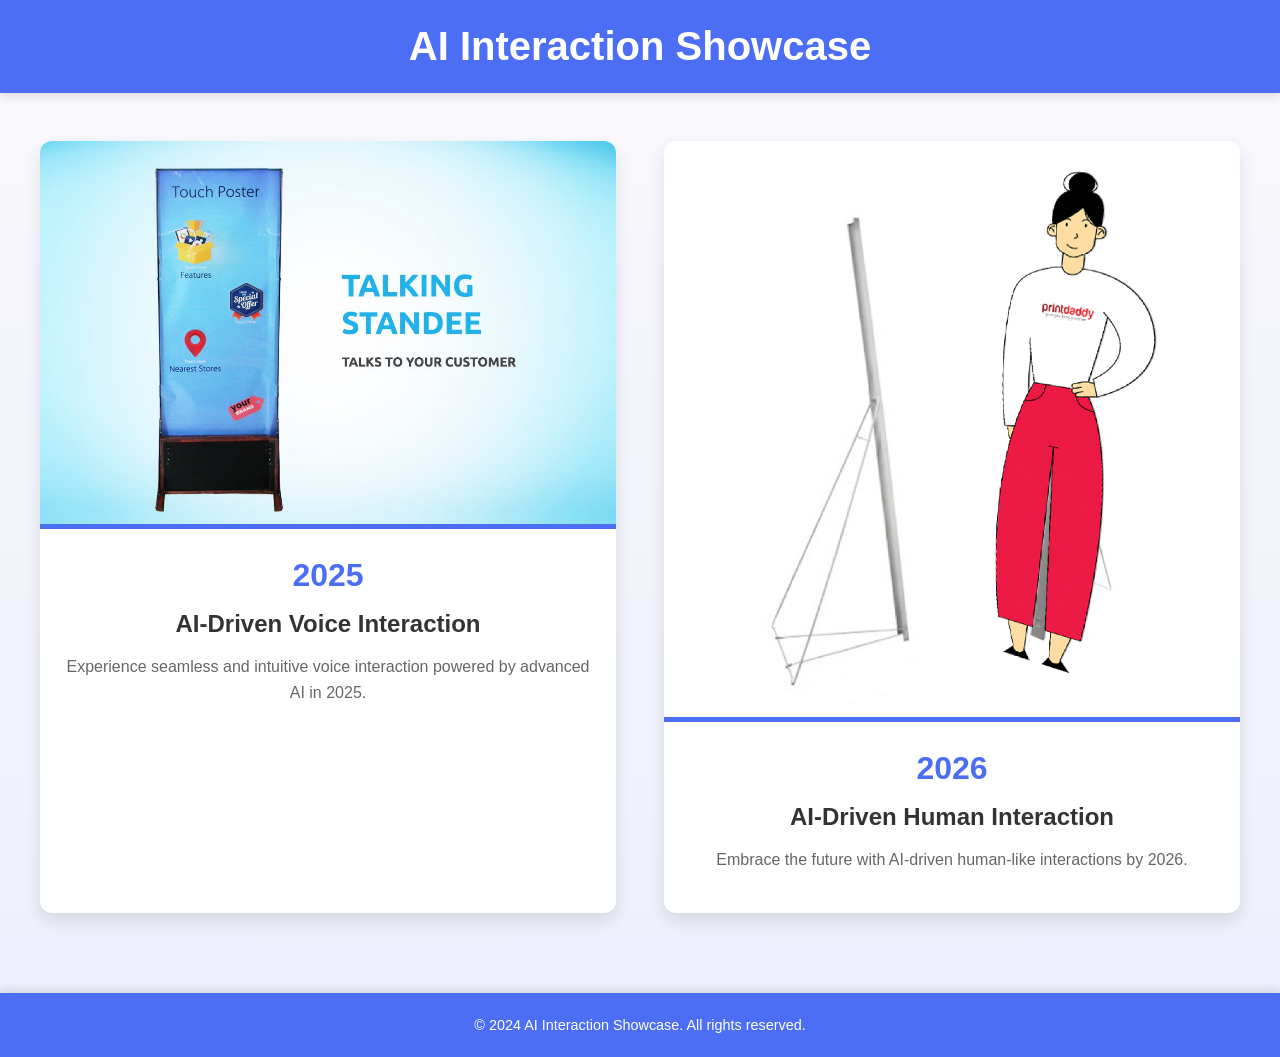
<file: comingsoon.html>
<!DOCTYPE html>
<html lang="en">
<head>
  <meta charset="UTF-8">
  <meta name="viewport" content="width=device-width, initial-scale=1.0">
  <title>AI Interaction Showcase</title>
  <link rel="stylesheet" href="comingsoon.css">
</head>
<body>
  <header>
    <h1>AI Interaction Showcase</h1>
  </header>
  <main>
    <section class="showcase">
      <div class="card">
        <img src="./images/voice_interaction.jpg" alt="AI Voice Interaction 2025">
        <div class="card-content">
          <h2>2025</h2>
          <h3>AI-Driven Voice Interaction</h3>
          <p>Experience seamless and intuitive voice interaction powered by advanced AI in 2025.</p>
        </div>
      </div>
      <div class="card">
        <img src="./images/human_interaction.jpg" alt="AI Human Interaction 2026">
        <div class="card-content">
          <h2>2026</h2>
          <h3>AI-Driven Human Interaction</h3>
          <p>Embrace the future with AI-driven human-like interactions by 2026.</p>
        </div>
      </div>
    </section>
  </main>
  <footer>
    <p>&copy; 2024 AI Interaction Showcase. All rights reserved.</p>
  </footer>
</body>
</html>
</file>
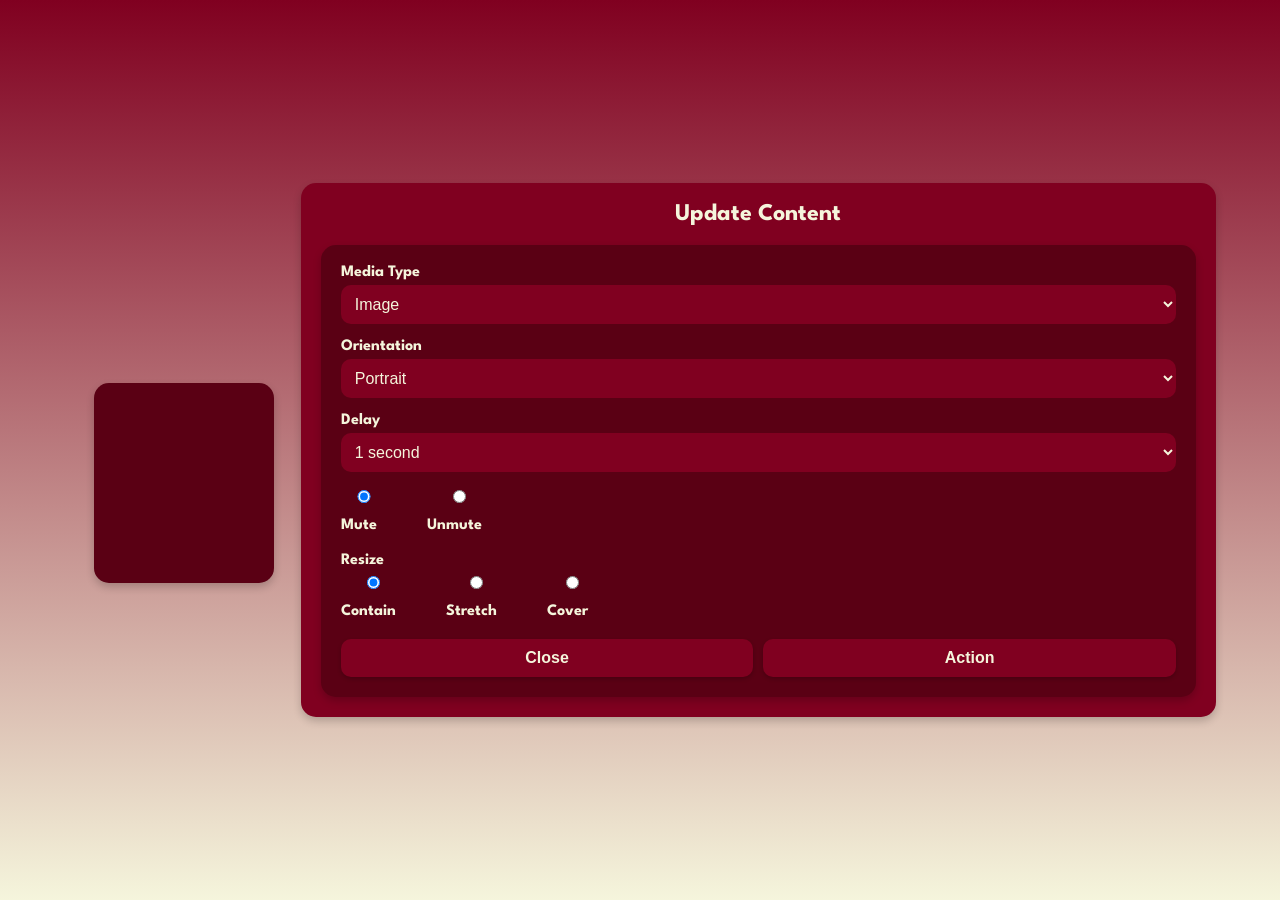
<file: upload.html>
<!DOCTYPE html>
<html lang="en">
<head>
  <meta charset="UTF-8">
  <meta name="viewport" content="width=device-width, initial-scale=1.0">
  <title>Update Content</title>
  <link rel="stylesheet" href="upload.css">
</head>
<body>
  <div class="main-container">
    <!-- Left Section -->
    <div class="left-section">
     

      <!-- User Card -->
      <div class="user-card">
        <p class="user-label"></p>
        <div class="user-options">
          <p></p>
        </div>
      </div>
    </div>

    <!-- Right Section -->
    <div class="red-box">
      <div class="header">Update Content</div>
      <div class="content-container">
        <label for="media">Media Type</label>
        <select id="media">
          <option value="image">Image</option>
          <option value="video">Video</option>
          <option value="url">URL</option>
          <option value="playlist">Playlist</option>
        </select>

        <label for="orientation">Orientation</label>
        <select id="orientation">
          <option value="portrait">Portrait</option>
          <option value="portrait-reverse">Portrait Reverse</option>
          <option value="landscape">Landscape</option>
          <option value="landscape-reverse">Landscape Reverse</option>
        </select>

        <label for="delay">Delay</label>
        <select id="delay">
          <option value="1">1 second</option>
          <option value="2">2 seconds</option>
          <option value="3">3 seconds</option>
          <option value="4">4 seconds</option>
          <option value="5">5 seconds</option>
          <option value="6">6 seconds</option>
          <option value="7">7 seconds</option>
          <option value="8">8 seconds</option>
          <option value="9">9 seconds</option>
          <option value="10">10 seconds</option>
        </select>

        <div class="radio-group">
          <div>
            <input type="radio" id="mute" name="audio" value="mute" checked>
            <label for="mute">Mute</label>
          </div>
          <div>
            <input type="radio" id="unmute" name="audio" value="unmute">
            <label for="unmute">Unmute</label>
          </div>
        </div>

        <label for="resize">Resize</label>
        <div class="radio-group">
          <div>
            <input type="radio" id="contain" name="resize" value="contain" checked>
            <label for="contain">Contain</label>
          </div>
          <div>
            <input type="radio" id="stretch" name="resize" value="stretch">
            <label for="stretch">Stretch</label>
          </div>
          <div>
            <input type="radio" id="cover" name="resize" value="cover">
            <label for="cover">Cover</label>
          </div>
        </div>

        <div class="action-buttons">
          <button>Close</button>
          <button>Action</button>
        </div>
      </div>
    </div>
  </div>
</body>
</html>
</file>
<file: comingsoon.css>
/* styles.css */

body {
    margin: 0;
    font-family: 'Roboto', sans-serif;
    background: linear-gradient(to bottom, #f9f9fc, #eceffc);
    color: #333;
  }
  
  header {
    background: #4c6ef5;
    color: #fff;
    padding: 1.5rem 0;
    text-align: center;
    box-shadow: 0 4px 8px rgba(0, 0, 0, 0.1);
  }
  
  h1 {
    margin: 0;
    font-size: 2.5rem;
    font-weight: bold;
  }
  
  main {
    padding: 3rem 2rem;
    display: flex;
    justify-content: center;
  }
  
  .showcase {
    display: flex;
    gap: 2rem;
    max-width: 1200px;
    width: 100%;
    justify-content: space-between;
    flex-wrap: wrap;
  }
  
  .card {
    background: #fff;
    border-radius: 12px;
    box-shadow: 0 8px 16px rgba(0, 0, 0, 0.1);
    text-align: center;
    width: 48%;
    transition: transform 0.3s ease, box-shadow 0.3s ease;
    position: relative;
    overflow: hidden;
  }
  
  .card img {
    width: 100%;
    height: auto;
    border-bottom: 5px solid #4c6ef5;
  }
  
  .card-content {
    padding: 1.5rem;
  }
  
  .card h2 {
    font-size: 2rem;
    color: #4c6ef5;
    margin: 0 0 1rem;
  }
  
  .card h3 {
    font-size: 1.5rem;
    color: #333;
    margin: 0 0 1rem;
  }
  
  .card p {
    font-size: 1rem;
    color: #666;
    line-height: 1.6;
  }
  
  .card:hover {
    transform: translateY(-10px);
    box-shadow: 0 12px 24px rgba(0, 0, 0, 0.2);
  }
  
  footer {
    text-align: center;
    padding: 1.5rem;
    background: #4c6ef5;
    color: #fff;
    font-size: 0.9rem;
    margin-top: 2rem;
    box-shadow: 0 -4px 8px rgba(0, 0, 0, 0.1);
  }
  
  footer p {
    margin: 0;
  }
  
  /* Responsive Design */
  @media (max-width: 768px) {
    .card {
      width: 100%;
    }
  
    h1 {
      font-size: 2rem;
    }
  }
</file>
<file: upload.css>
@import url('https://fonts.googleapis.com/css2?family=League+Spartan:wght@400;700&display=swap');

/* Global Styles */
body {
  margin: 0;
  padding: 0;
  font-family: 'League Spartan', Arial, sans-serif;
  background: linear-gradient(to bottom, #800020, #F5F5DC);  /* Burgundy Gradient */
  color: #f5f5dc; /* Cream */
  display: flex;
  justify-content: center;
  align-items: center;
  height: 100vh;
}

/* Main Container */
.main-container {
  display: flex;
  justify-content: space-between;
  width: 90%;
  max-width: 1200px;
  gap: 20px;
}

/* Left Section */
.left-section {
  display: flex;
  flex-direction: column;
  gap: 20px;
  width: 20%;
}

/* User Card */
.user-card {
  background: #5a0014; /* Dark Burgundy */
  color: #f5f5dc; /* Cream */
  text-align: center;
  border-radius: 15px;
  padding: 20px;
  width: 120%;
  height: 30%;
  box-shadow: 0 4px 8px rgba(0, 0, 0, 0.2);
  margin-top: 200px;
  margin-left: 30px;
}

.user-card .user-label {
  font-size: 1rem;
  font-weight: bold;
  margin-bottom: 10px;
}

/* Right Section (Red Box) */
.red-box {
  background: #800020; /* Burgundy */
  border-radius: 15px;
  width: 150%;
  padding: 20px;
  box-shadow: 0 4px 8px rgba(0, 0, 0, 0.2);
  margin-left: 100px;
}

.header {
  font-size: 1.5rem;
  font-weight: bold;
  text-align: center;
  color: #f5f5dc; /* Cream */
  margin-bottom: 20px;
}

/* Content Container */
.content-container {
  background: #5a0014; /* Dark Burgundy */
  border-radius: 15px;
  padding: 20px;
  color: #f5f5dc; /* Cream */
  box-shadow: 0 4px 8px rgba(0, 0, 0, 0.2);
}

.content-container label {
  font-size: 1rem;
  font-weight: bold;
  margin-bottom: 5px;
  display: block;
  color: #f5f5dc; /* Cream */
}

.content-container select,
.content-container input {
  width: 100%;
  padding: 10px;
  border: none;
  border-radius: 10px;
  font-size: 1rem;
  margin-bottom: 15px;
  background: #800020; /* Burgundy */
  color: #f5f5dc; /* Cream */
}

.content-container select option {
  background: #f5f5dc; /* Cream */
  color: #5a0014; /* Dark Burgundy */
  font-weight: bold;
}

/* Radio Group */
.radio-group {
  display: flex;
  align-items: center;
  gap: 50px;
  margin-bottom: 15px;
}

.radio-group label {
  font-size: 1rem;
  font-weight: bold;
  color: #f5f5dc; /* Cream */
}

/* Action Buttons */
.action-buttons {
  display: flex;
  justify-content: space-between;
  gap: 10px;
  margin-top: 15px;
}

.action-buttons button {
  background: #800020; /* Burgundy */
  color: #f5f5dc; /* Cream */
  padding: 10px;
  border: none;
  border-radius: 10px;
  font-size: 1rem;
  font-weight: bold;
  flex: 1;
  cursor: pointer;
  box-shadow: 0 2px 4px rgba(0, 0, 0, 0.2);
}

.action-buttons button:hover {
  background: #5a0014; /* Dark Burgundy */
}
</file>
